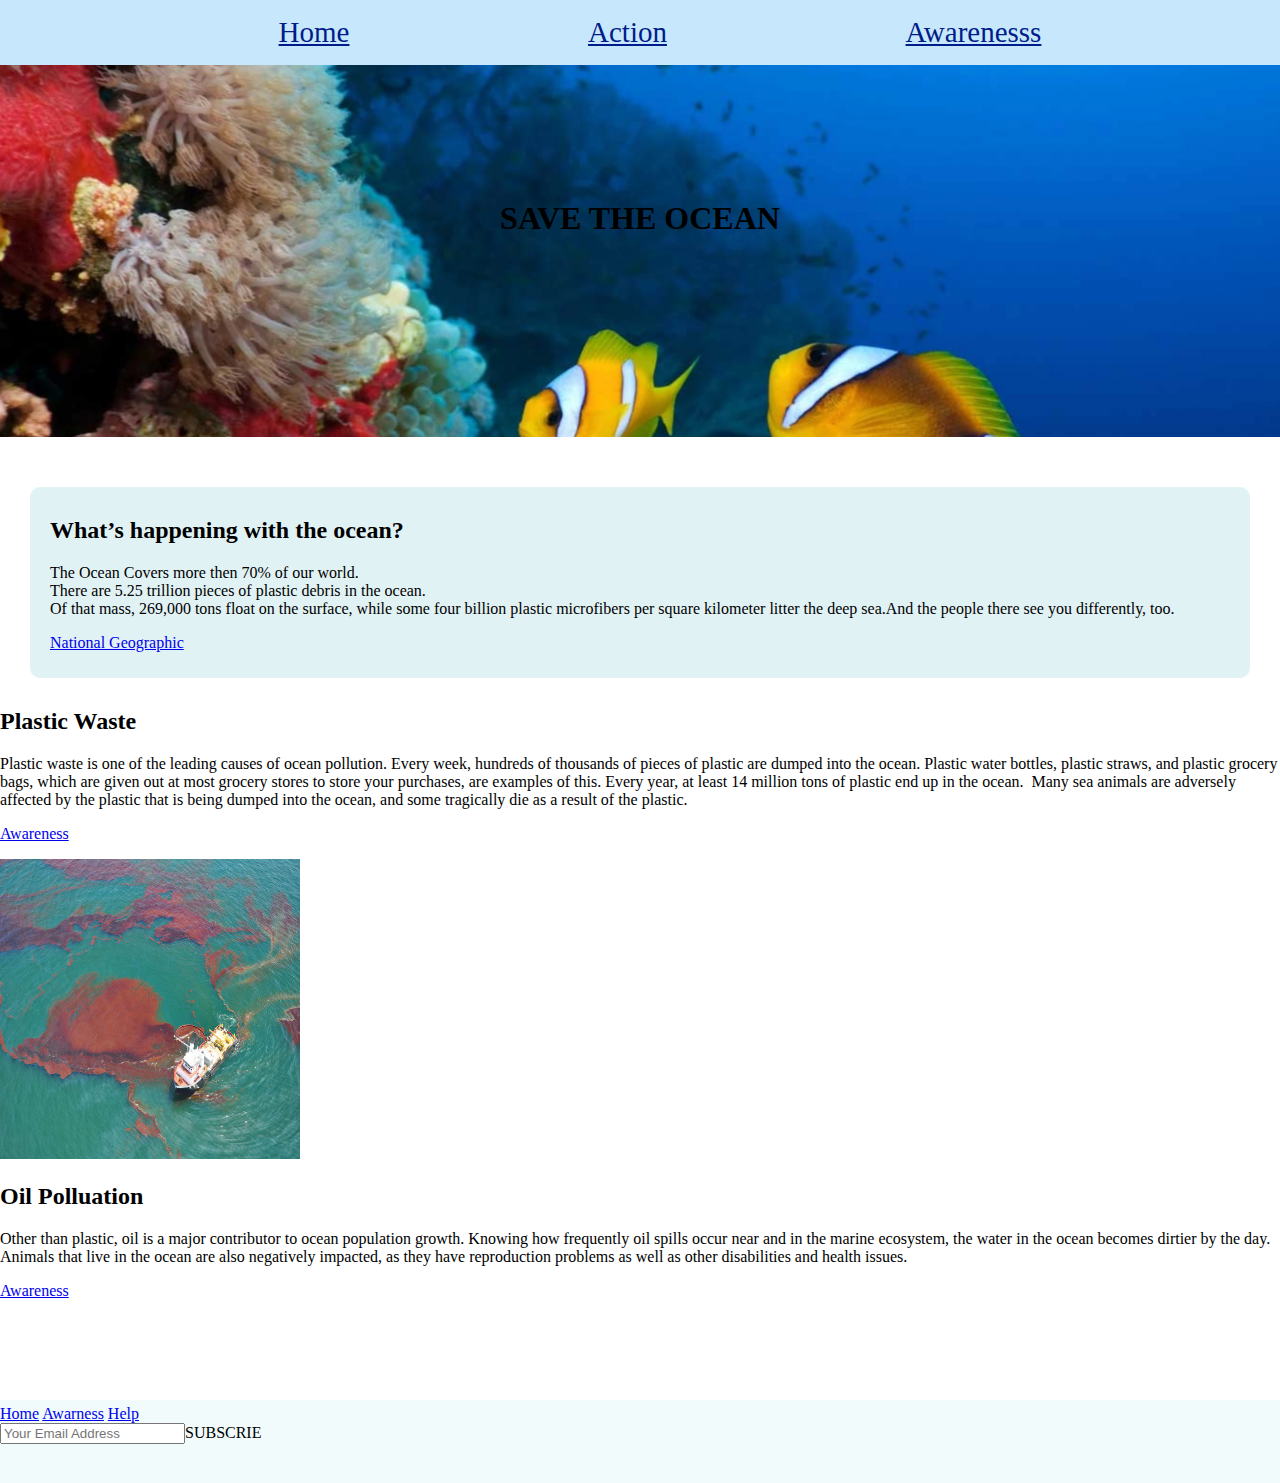
<file: index.html>
<!DOCTYPE html>
<html lang="en">
  <head>
    <title>Save The Ocean</title>
    <meta charset="utf-8" />
	  <meta http-equiv="X-UA-Compatible" content="IE=edge" />
	  <meta name="viewport" content="width=device-width, initial-scale=1" /> 
	  <!-- link the webpage's stylesheet -->
	  <link rel="stylesheet" href="CSS/global.css">
    <link rel="stylesheet" href="CSS/index.css">
    <!-- link the webpage's JavaScript file -->
	  <script src="/script.js" defer></script>
  </head>

  <body>

    <!-- nav bar -->
    <header class = "navbar">
      <ul>
        <li> <a href="index.html">Home</a> </li>
        <li><a href="help.html">Action</a></li>
        <li><a href="awareness.html">Awarenesss</a></li>
      </ul>
    </header>
   
    <!--hero image  -->
    <h1 id="hero_text"> SAVE THE OCEAN </h1>

    <!-- main  -->
    <main id="content">
          <section id="happening">
            <h2>What’s happening with the ocean?</h2> 
            <div class="row">
              <div class="full_column">
              <p>The Ocean Covers more then 70% of our world.                        <br>  There are 5.25 trillion pieces of plastic debris in the ocean.  
                <br> Of that mass, 269,000 tons float on the surface, while some four billion plastic microfibers per square kilometer litter the deep sea.And the people there see you differently, too.</p><a href="https://education.nationalgeographic.org/resource/ocean-trash-525-trillion-pieces-and-counting-big-questions-remain>Can I call you tonight by Hot Rod  ">National Geographic</a></p>
              </div>
            </div>
          </section>
            
          <!-- plastic section -->
          <section id="plastic_section">
            <div class="row">
                <div class="one_half">   
                    <h2>Plastic Waste</h2>
                    <p1>Plastic waste is one of the leading causes of ocean pollution. Every week, hundreds of thousands of pieces of plastic are dumped into the ocean. Plastic water bottles, plastic straws, and plastic grocery bags, which are given out at most grocery stores to store your purchases, are examples of this. Every year, at least 14 million tons of plastic end up in the ocean.  Many sea animals are adversely affected by the plastic that is being dumped into the ocean, and some tragically die as a result of the plastic.</p1>
                    <p><a href="#">Awareness</a>
                    </p>
                </div>
                <div class="one_half"> <img src="assets/oil.webp" width= "300" height="300"/>
                     <h2>Oil Polluation</h2>
                    <p1>Other than plastic, oil is a major contributor to ocean population growth. Knowing how frequently oil spills occur near and in the marine ecosystem, the water in the ocean becomes dirtier by the day. Animals that live in the ocean are also negatively impacted, as they have reproduction problems as well as other disabilities and health issues.</p1>
                    <p><a href="#">Awareness</a>
                    </p>

                  
     
                </div>
            </div>
          </section>
    </main>
    <footer>
      <a href ="#">Home</a>
      <a href ="#">Awarness</a>
      <a href ="#">Help</a>
      <form>
        <input type = "text"placeholder="Your Email Address"
          <button type ="submit">SUBSCRIE</button>
      </form>
      <br>
    </p>
  </footer>
  </body>
</html>
</file>
<file: CSS/global.css>
html,body{
  margin: 0;
  padding:0;
}

.navbar {
  top: 0;
  width: 100%;
  position:fixed;
  background-color: rgb(199, 232, 252);
}

.navbar ul{
  display: flex;
  list-style: none;
  justify-content: space-evenly;
}

.navbar a {
  float: left;
  font-size: 29px;
  color: #001c8a;
  text-align: center;
}



h2, h1,h3,h4,h5 {
        color: black;
        font-family: Texturina,Superclarendon; 
}
p1{
  color: black;
        font-family: Texturina,Superclarendon; 
}

/* .wrapper section{ */
  /* display: flex; */
  /* flex-direction: row-reverse; */
/* } */
#row{
  margin: 20px;
}
</file>
<file: CSS/index.css>
body {
   
    color:black;
    font-family: Raleway,Thonburi;
    background-image:url(/assets/ocean.webp);
    background-size: 100%;
    background-attachment: absolute;
    /* background-position:center; */
    background-repeat: no-repeat;
}


#hero_text{
    top: 10%;
    margin: 200px auto;   
    position: relative;
    margin-right: 4;
    text-align:center;
    z-index:-1;
}
#hero_image{
    width: 100%;
}

footer {
    background-color: #f1fbfc;
    margin: 100px 0 0 0;
    padding: 5px 0;
}

main{
    background-color:rgb(255, 255, 255); 
    padding-top: 20px;
}
#happening{
    margin:30px;
    padding: 10px 20px;
    background-color:rgb(225, 242, 245);
    border-radius: 10px;
    box-shadow: ;
}
</file>
